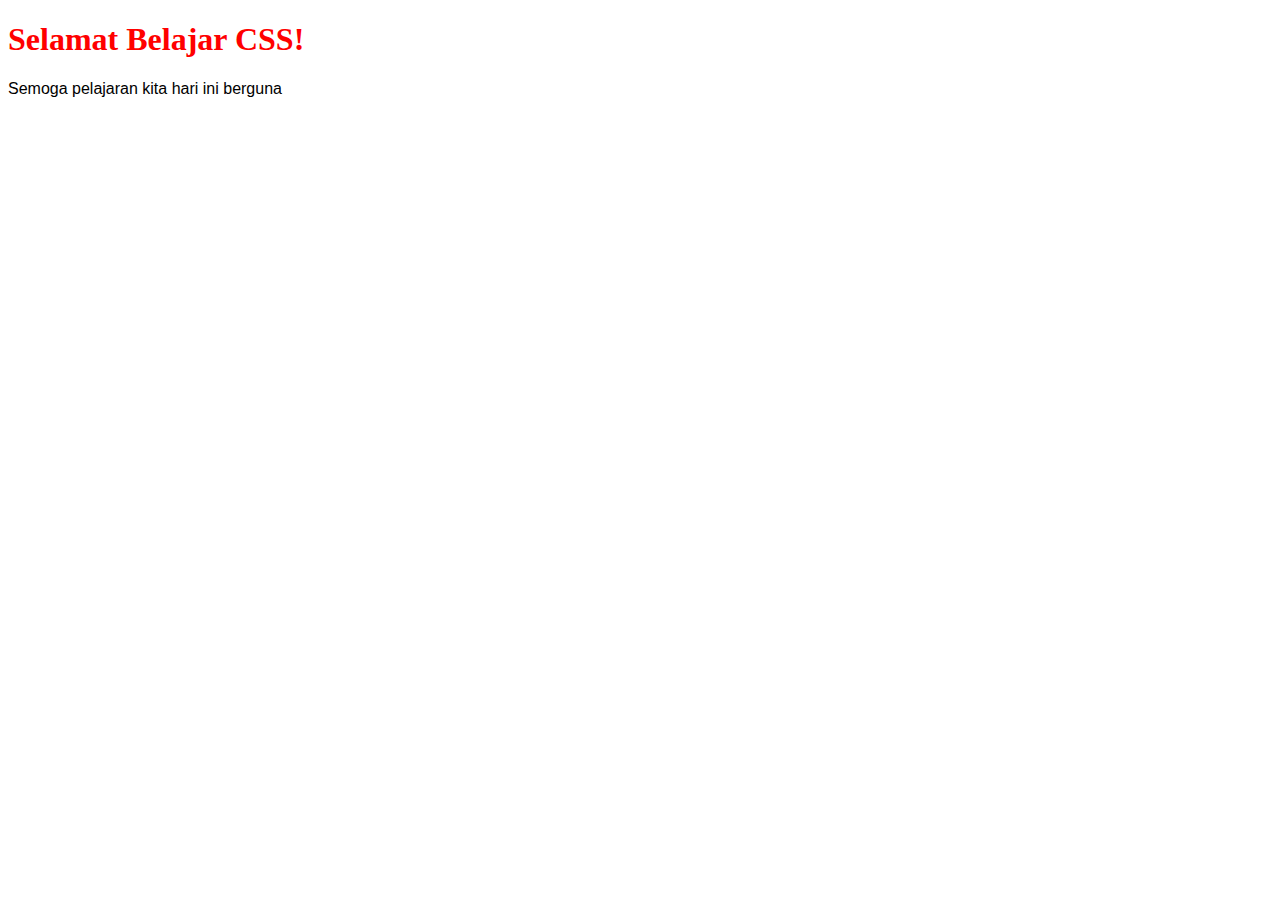
<file: index.html>
<!DOCTYPE html>
<html lang="en">
<head>
    <meta charset="UTF-8">
    <meta http-equiv="X-UA-Compatible" content="IE=edge">
    <meta name="viewport" content="width=device-width, initial-scale=1.0">
    <title>Contoh CSS</title>
    <style>
        h1 {
            color: red;
        }

        p {
            font-family: 'Gill Sans', 'Gill Sans MT', Calibri, 'Trebuchet MS', sans-serif;
        }
    </style>
</head>
<body>
    <h1>Selamat Belajar CSS!</h1>
    <p>
        Semoga pelajaran kita hari ini berguna
    </p>
</body>
</html>
</file>
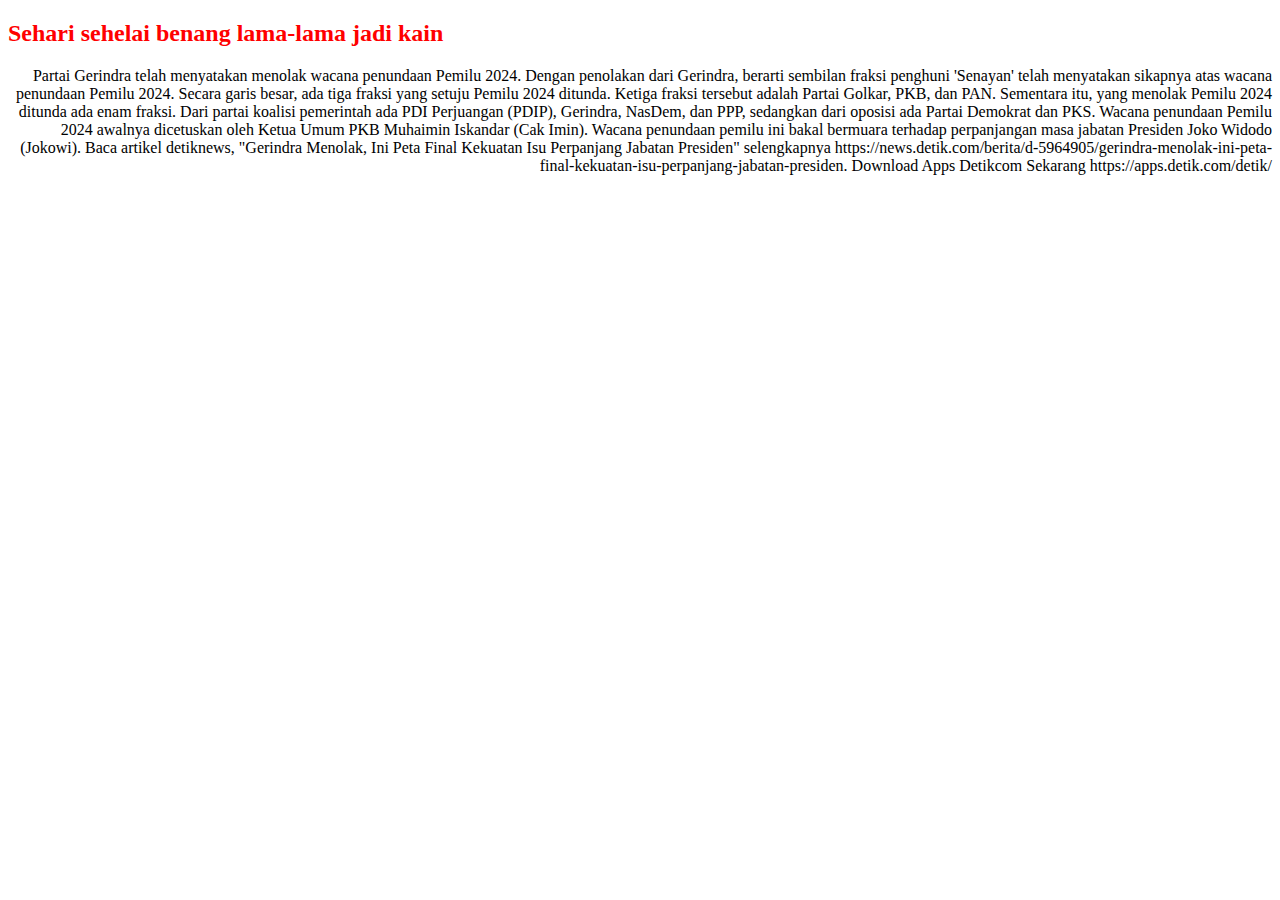
<file: index2.html>
<!DOCTYPE html>
<html lang="en">
<head>
    <meta charset="UTF-8">
    <meta http-equiv="X-UA-Compatible" content="IE=edge">
    <meta name="viewport" content="width=device-width, initial-scale=1.0">
    <title>CSS Inline</title>
</head>
<body>
    <h2 style="color: red;">Sehari sehelai benang lama-lama jadi kain</h2>
    <p style="text-align: right;">Partai Gerindra telah menyatakan menolak wacana penundaan Pemilu 2024. Dengan penolakan dari Gerindra, berarti sembilan fraksi penghuni 'Senayan' telah menyatakan sikapnya atas wacana penundaan Pemilu 2024.
        Secara garis besar, ada tiga fraksi yang setuju Pemilu 2024 ditunda. Ketiga fraksi tersebut adalah Partai Golkar, PKB, dan PAN.
        
        Sementara itu, yang menolak Pemilu 2024 ditunda ada enam fraksi. Dari partai koalisi pemerintah ada PDI Perjuangan (PDIP), Gerindra, NasDem, dan PPP, sedangkan dari oposisi ada Partai Demokrat dan PKS.
        
        Wacana penundaan Pemilu 2024 awalnya dicetuskan oleh Ketua Umum PKB Muhaimin Iskandar (Cak Imin). Wacana penundaan pemilu ini bakal bermuara terhadap perpanjangan masa jabatan Presiden Joko Widodo (Jokowi).
        
        Baca artikel detiknews, "Gerindra Menolak, Ini Peta Final Kekuatan Isu Perpanjang Jabatan Presiden" selengkapnya https://news.detik.com/berita/d-5964905/gerindra-menolak-ini-peta-final-kekuatan-isu-perpanjang-jabatan-presiden.
        
        Download Apps Detikcom Sekarang https://apps.detik.com/detik/</p>
</body>
</html>
</file>
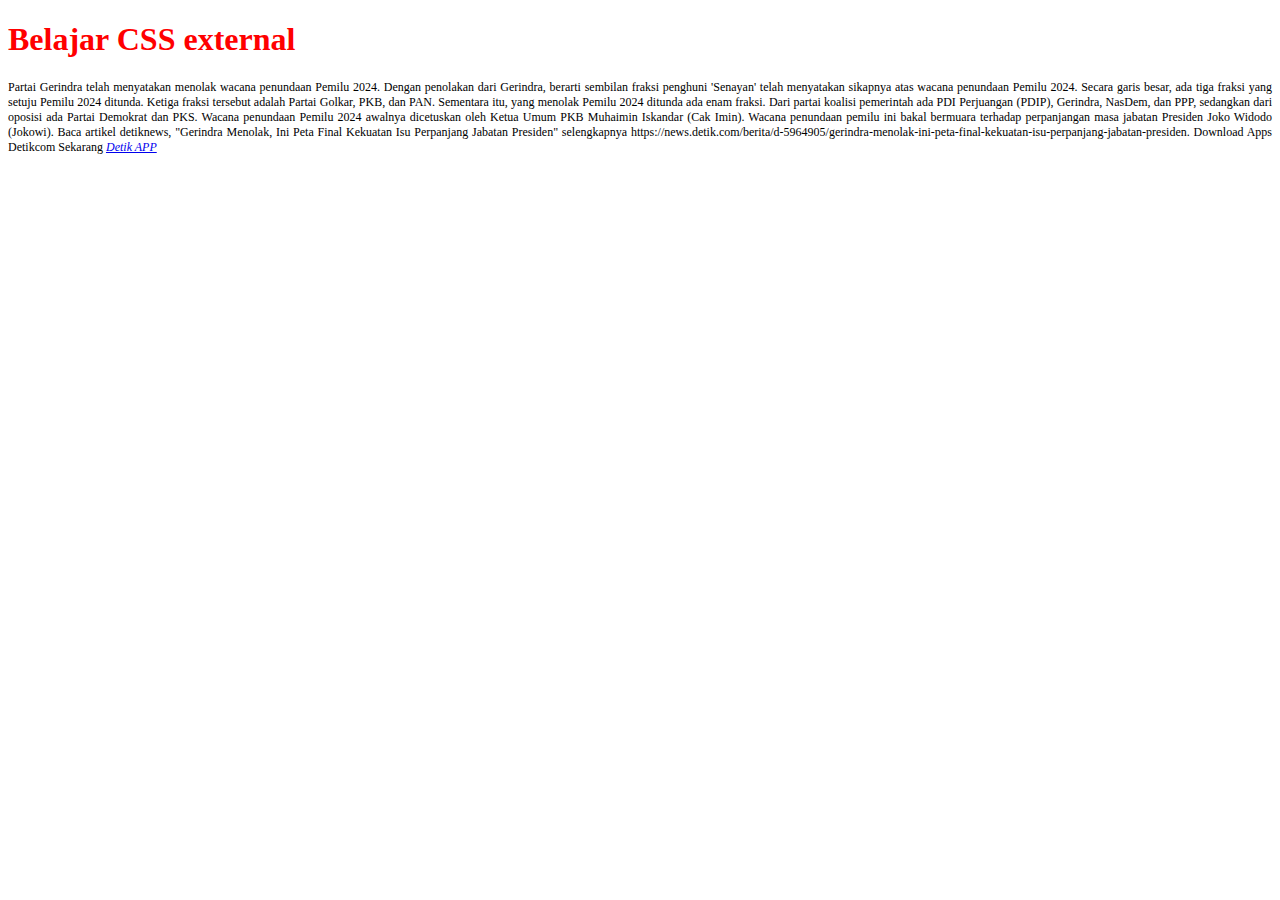
<file: index3.html>
<!DOCTYPE html>
<html lang="en">
<head>
    <meta charset="UTF-8">
    <meta http-equiv="X-UA-Compatible" content="IE=edge">
    <meta name="viewport" content="width=device-width, initial-scale=1.0">
    <title>CSS Eksternal</title>
    <link rel="stylesheet" href="penataan.css">
</head>
<body>
    <h1>Belajar CSS external</h1>
    <p>Partai Gerindra telah menyatakan menolak wacana penundaan Pemilu 2024. Dengan penolakan dari Gerindra, berarti sembilan fraksi penghuni 'Senayan' telah menyatakan sikapnya atas wacana penundaan Pemilu 2024.
        Secara garis besar, ada tiga fraksi yang setuju Pemilu 2024 ditunda. Ketiga fraksi tersebut adalah Partai Golkar, PKB, dan PAN.
        
        Sementara itu, yang menolak Pemilu 2024 ditunda ada enam fraksi. Dari partai koalisi pemerintah ada PDI Perjuangan (PDIP), Gerindra, NasDem, dan PPP, sedangkan dari oposisi ada Partai Demokrat dan PKS.
        
        Wacana penundaan Pemilu 2024 awalnya dicetuskan oleh Ketua Umum PKB Muhaimin Iskandar (Cak Imin). Wacana penundaan pemilu ini bakal bermuara terhadap perpanjangan masa jabatan Presiden Joko Widodo (Jokowi).
        
        Baca artikel detiknews, "Gerindra Menolak, Ini Peta Final Kekuatan Isu Perpanjang Jabatan Presiden" selengkapnya https://news.detik.com/berita/d-5964905/gerindra-menolak-ini-peta-final-kekuatan-isu-perpanjang-jabatan-presiden.
        
        Download Apps Detikcom Sekarang <a href="//apps.detik.com/detik/">Detik APP</a></p>
</body>
</html>
</file>
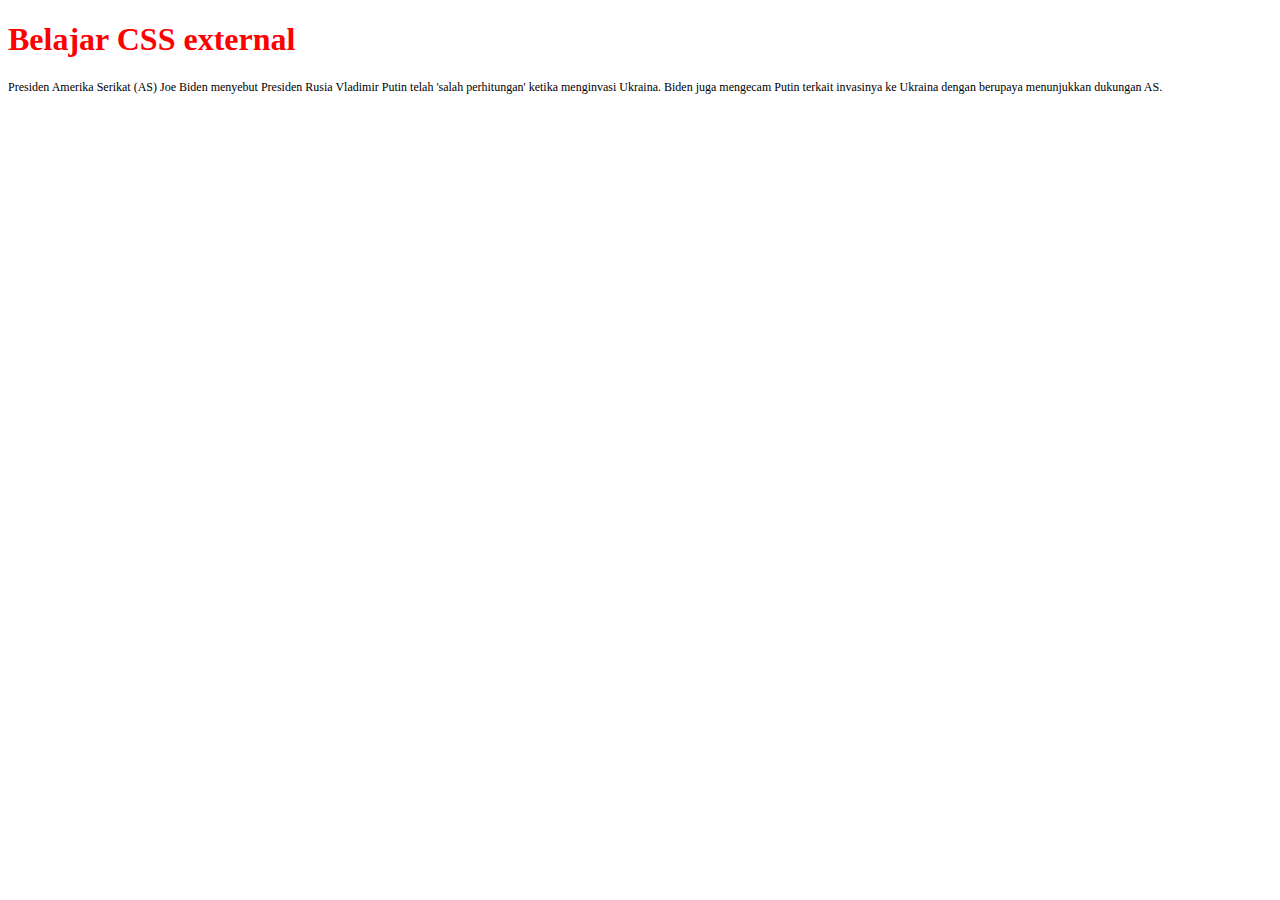
<file: index3b.html>
<!DOCTYPE html>
<html lang="en">
<head>
    <meta charset="UTF-8">
    <meta http-equiv="X-UA-Compatible" content="IE=edge">
    <meta name="viewport" content="width=device-width, initial-scale=1.0">
    <title>CSS Eksternal</title>
    <link rel="stylesheet" href="penataan.css">
</head>
<body>
    <h1>Belajar CSS external</h1>
    <p>Presiden Amerika Serikat (AS) Joe Biden menyebut Presiden Rusia Vladimir Putin telah 'salah perhitungan' ketika menginvasi Ukraina. Biden juga mengecam Putin terkait invasinya ke Ukraina dengan berupaya menunjukkan dukungan AS.</p>
</body>
</html>
</file>
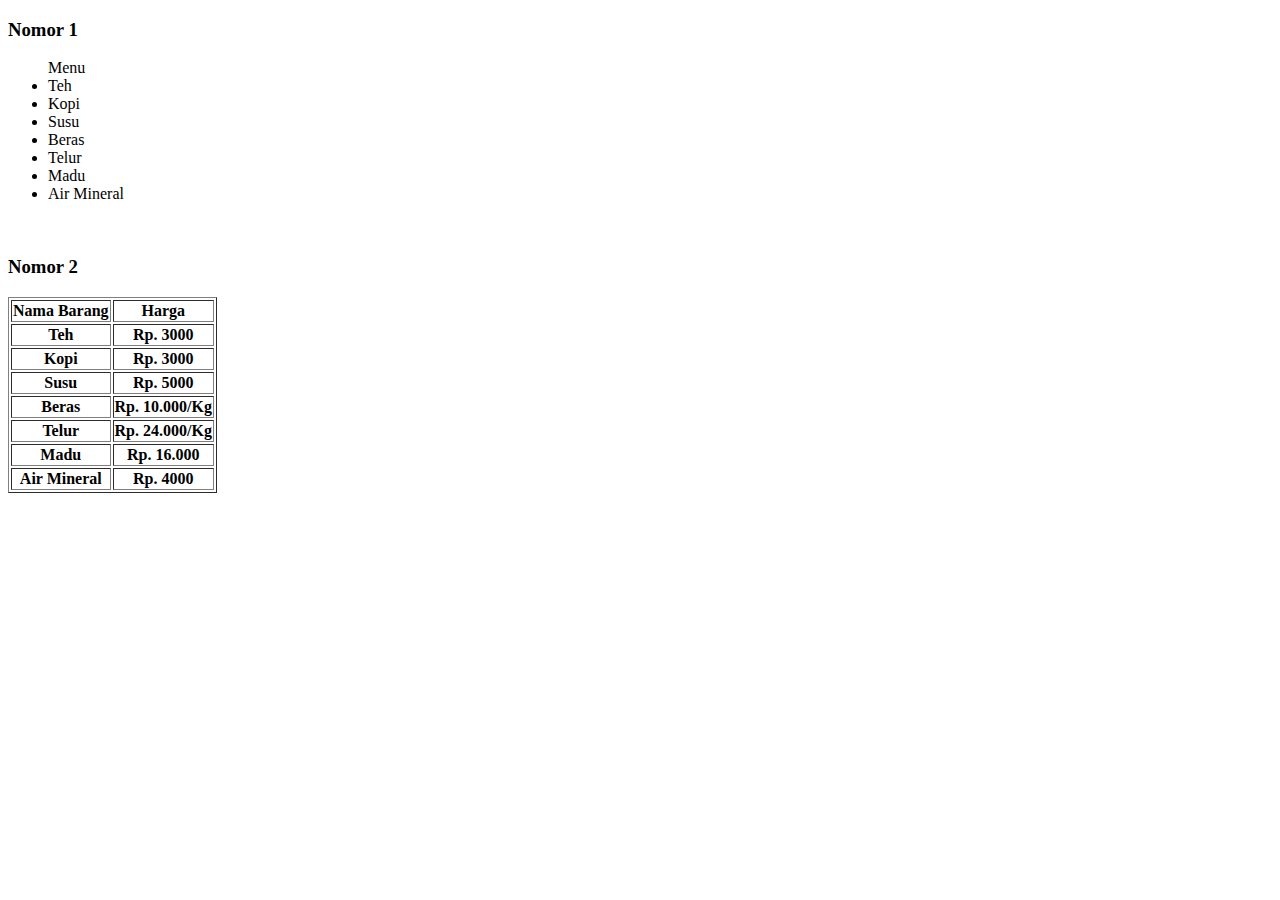
<file: Rifqi Fajar_2101103_lat1.html>
<!DOCTYPE html>
<html lang="en">
<head>
    <meta charset="UTF-8">
    <meta http-equiv="X-UA-Compatible" content="IE=edge">
    <meta name="viewport" content="width=device-width, initial-scale=1.0">
    <title>Latihan Praktikum 1</title>
</head>
<body>
    
    <!-- nomor 1 -->
    <h3>Nomor 1</h3>
    <ul>
        <header>Menu</header>
        <li>Teh</li>
        <li>Kopi</li>
        <li>Susu</li>
        <li>Beras</li>
        <li>Telur</li>
        <li>Madu</li>
        <li>Air Mineral</li>
    </ul>
    
    <br>

    <!-- nomor 2 -->
    <h3>Nomor 2</h3>
    <table border="1">
        <tr>
            <th>Nama Barang</th>
            <th>Harga</th>
        </tr>
        <tr>
            <th>Teh</th>
            <th>Rp. 3000</th>
        </tr>
        <tr>
            <th>Kopi</th>
            <th>Rp. 3000</th>
        </tr>
        <tr>
            <th>Susu</th>
            <th>Rp. 5000</th>
        </tr>
        <tr>
            <th>Beras</th>
            <th>Rp. 10.000/Kg</th>
        </tr>
        <tr>
            <th>Telur</th>
            <th>Rp. 24.000/Kg</th>
        </tr>
        <tr>
            <th>Madu</th>
            <th>Rp. 16.000</th>
        </tr>
        <tr>
            <th>Air Mineral</th>
            <th>Rp. 4000</th>
        </tr>
    </table>

</body>
</html>
</file>
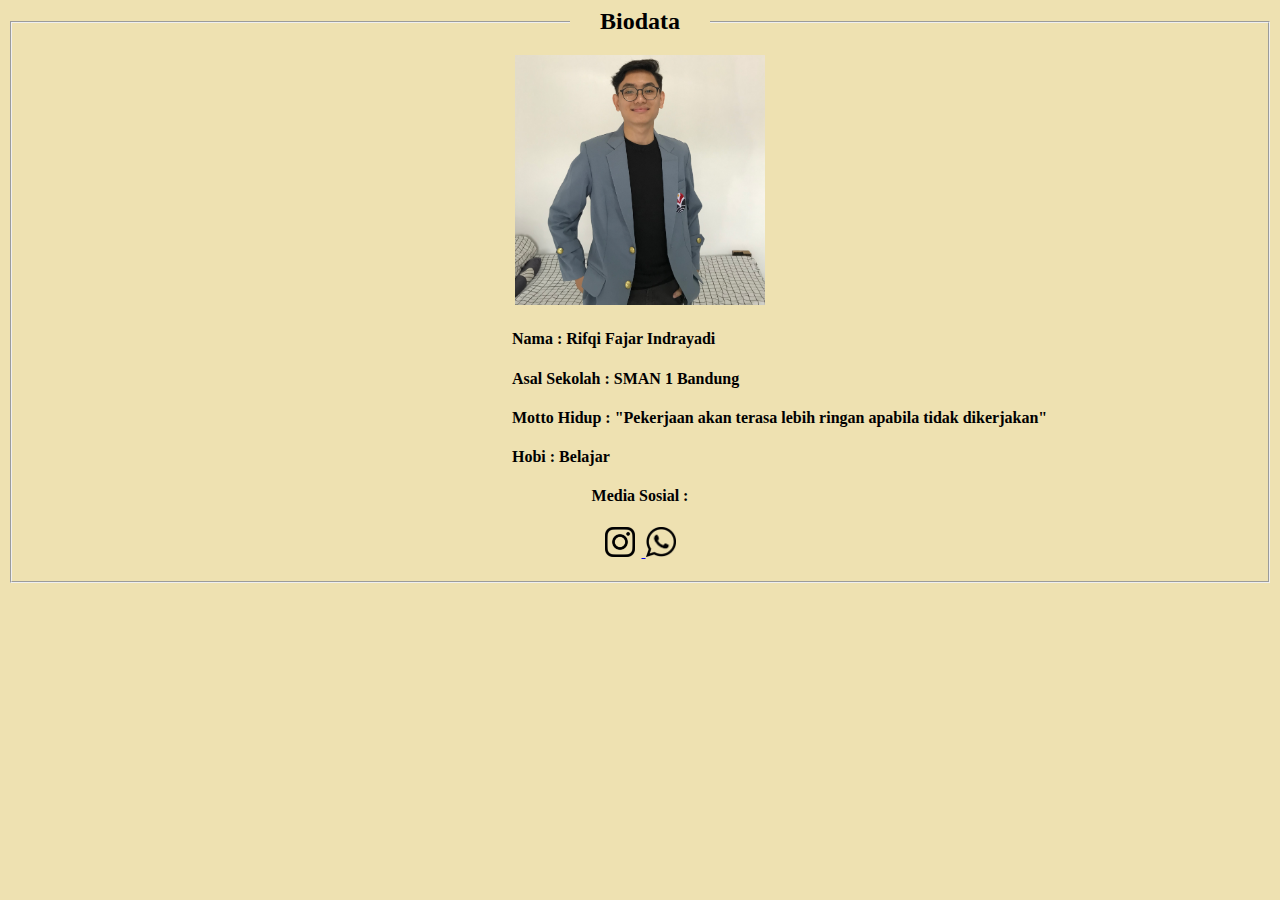
<file: Rifqi Fajar_2101103_TP1.html>
<!DOCTYPE html>
<html lang="en">
<head>
    <meta charset="UTF-8">
    <meta http-equiv="X-UA-Compatible" content="IE=edge">
    <meta name="viewport" content="width=device-width, initial-scale=1.0">
    <title>Biodata Rifqi Fajar Indrayadi</title>

    <style>
        body {
            background-color: #EEE1B1;
            font-family: outfit;
        }

        legend {
            padding-inline: 30px;
            text-align: center;
            font-weight: 800;
            font-size: x-large;
        }

        fieldset {
            padding: 20px;
            color: black;
        }
        
        .ava {
            text-align: center;
        }

        .logo {
            text-align: center;
        }

        .ig {
            margin-right: 7px;
        }

        .ms {
            text-align: center;
        }

        main {
            margin-left: 480px;
        }
    </style>

</head>
<body>
    
    <fieldset>
        
        <legend>Biodata</legend>

        <div class="ava">
            <img src="Rifqi_Fajar_Bebas.jpg" alt="Foto Rifqi Fajar" width="250px" height="250px">
        </div>

        <main>
            <h4>Nama : Rifqi Fajar Indrayadi</h4>
            <h4>Asal Sekolah : SMAN 1 Bandung</h4>
            <h4>Motto Hidup : "Pekerjaan akan terasa lebih ringan apabila tidak dikerjakan"</h4>
            <h4>Hobi : Belajar</h4>
        </main>

        <div class="logo">
            <h4 class="ms">Media Sosial :</h4>
            <a href="https://www.instagram.com/rifqifajarr/">
                <img class="ig" src="1200px-Instagram.svg.png" alt="Instagram" width="30px" height="30px">
            </a>
    
            <a href="https://api.whatsapp.com/send/?phone=6285157963379&text&app_absent=0">
                <img src="wa.png" alt="Whatsapp" width="30px" height="30px">
            </a>
        </div>

    </fieldset>

</body>
</html>
</file>
<file: penataan.css>
h1 {
    color: red;
}

p {
    font-size: 12px;
    text-align: justify;
}

a {
    font-style: italic;
}
</file>
